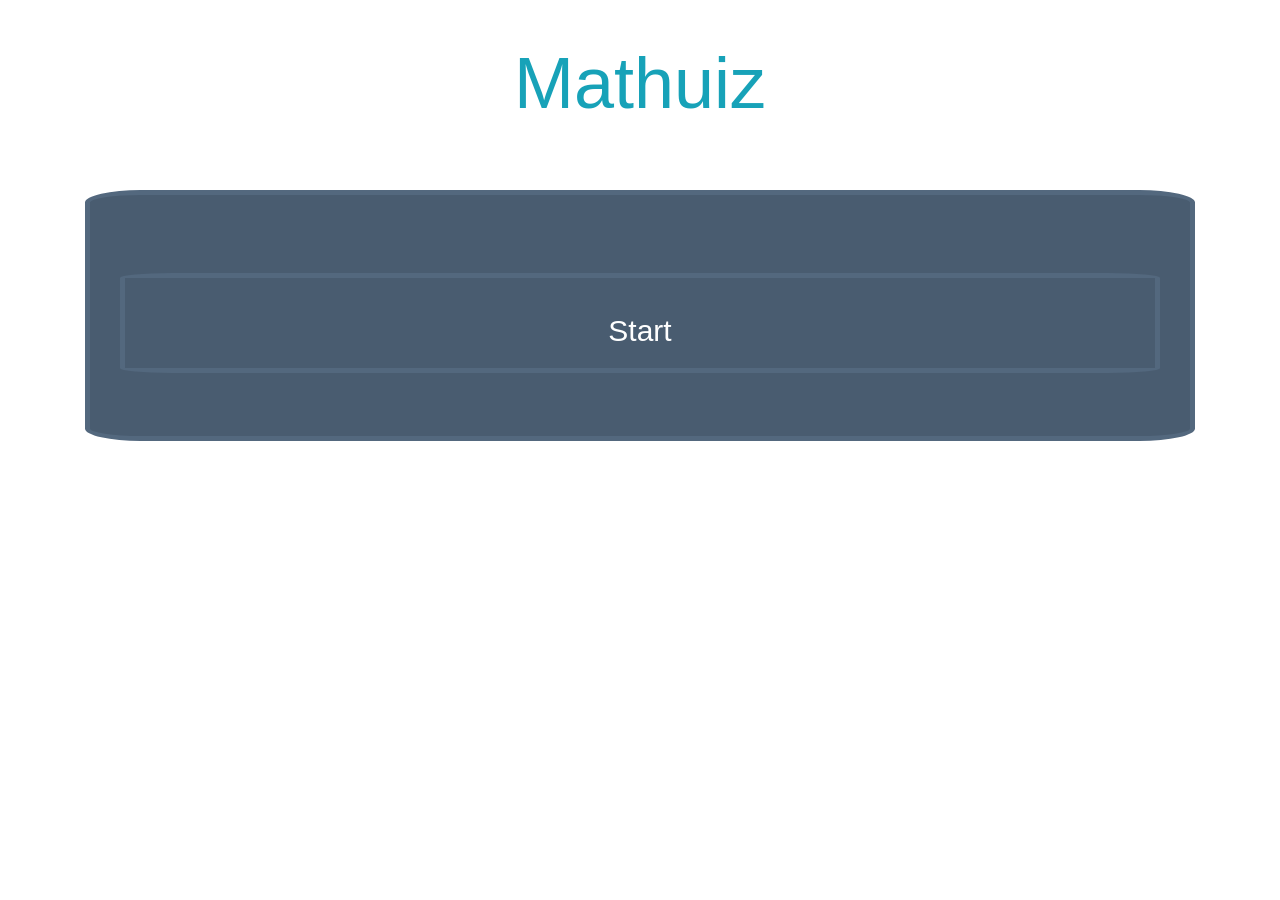
<file: index.html>
<!DOCTYPE html>
<html lang="en">

<head>
    <meta charset="UTF-8" />
    <meta name="viewport" content="width=device-width, initial-scale=1.0" />
    <meta http-equiv="X-UA-Compatible" content="ie=edge" />
    <link rel="stylesheet" href="https://stackpath.bootstrapcdn.com/bootstrap/4.3.1/css/bootstrap.min.css"
        integrity="sha384-ggOyR0iXCbMQv3Xipma34MD+dH/1fQ784/j6cY/iJTQUOhcWr7x9JvoRxT2MZw1T" crossorigin="anonymous" />
    <link rel="stylesheet" href="//maxcdn.bootstrapcdn.com/font-awesome/4.3.0/css/font-awesome.min.css">
    <link rel="stylesheet" href="style.css" />

    <title>Mathuiz</title>
</head>

<body>
    <!-- top section -->
    <div class="intro py-3 bg-white text-center">
        <div class="container">
            <h2 class="text-info display-3 my-4">Mathuiz</h2>
        </div>
    </div>

    <!--result section -->
    <div class="result py-4 d-none bg-white text-center">
        <div class="container lead">
            <p>
                You're score is <span class="text-info display-4 p-3">0</span> on ya Master Mathuizan
            </p>
        </div>
    </div>
    <!-- quiz section -->
    <div class="quiz py-4 bigg text-center">
        <div class="container">
            <!-- timer sectionn -->

            <div class="timer d-none">
                <label class="text-info display-4" id="minutes">01</label>
                    <label class="text-info display-4">:</label>
                <label class="text-info display-4" id="seconds">30</label>
            </div>

            <!-- END timer sectionn -->
            <span>
                <span class="my-5 text-white text-center message"> </span>
            </span>
            <form class="quiz-form text-light form-style-4" onsubmit="submit">
                <div class="my-5">
                    <button id="startBtn" class="btn btn-primary btn-lg form-style-4">Start</button>
                    <div id="questions asnwer-field">
                        <p class="lead font-weight-normal" id="questionText"></p>
                    </div>
                    <div class="asnwer-field form-check my-2 text-white-50">
                        <label class="form-check-label">Your Answer: </label>
                        <input id="answer" type="number" name="q1"  />
                    </div>
                </div>
                <div class="text-center">
                    <input id="nextBTN" type="button" class="btn btn-primary btn-lg form-style-4" value="Next Question!">
                </div>
                <button id="resetBtn" class="d-none btn btn-primary btn-lg form-style-4" onclick="playAgainButton()">Play again!</button>
                

        </div>
        </form>
    </div>
    </div>
    <!-- <div class="card" style="width: 18rem;">
        <img src="" class="card-img-top" style="max-block-size: 300px;" alt="...">
        <div class="card-body">
            <h5 class="card-title">Card with stretched link</h5>
            <p class="card-text">Some quick example text to build on the card title and make up the bulk of the card's
                content.</p>
            <a href="#" class="btn btn-primary stretched-link">Go somewhere</a>
        </div>
    </div> -->

    <script src="app.js"></script>
</body>

</html>
</file>
<file: style.css>
.question {
  display: none;
}

.timer {
  height: 200px;
  width: 300px;
  padding-top: 65px;
  background-color: #53687e;
  border-radius: 5%;
  display: inline-block;
  animation-name: timer;
  position: relative;
  animation-duration: 10s;
  animation-timing-function: ease forwards;
  animation-fill-mode: forwards;
}

@keyframes timer {
  0% {
    background-color: #53687e;
    left: 0px;
    top: 200px;
  }
  25% {
    background-color: #53687e;
    left: 80%;
    top: 200px;
  }
  50% {
    background-color: #53687e;
    left: 80%;
    top: 0;
  }
  100% {
    background-color: #53687e;
    left: 0;
    top: 0 ;
  }
}

@media screen and (max-width: 600px)  {
  @keyframes timer {
      0% {
        background-color: #53687e;
        left: 0px;
        top: 0px;
      }
    }
  }


.nums {
  color: #e58a8a;
}

.bigg {
  background-image: url('https://wall.christianimages123.com/wp-content/uploads/2016/11/mathematics-equation-blackboard-powerpoint-background.jpg');
}

.lead {
  font-style: oblique;
  font-size: 40px;
}
html {
  background-image: url('https://wall.christianimages123.com/wp-content/uploads/2016/11/mathematics-equation-blackboard-powerpoint-background.jpg');

}
.feedback{
  color: crimson;
  background-color: #fff;

}

.form-style-4 {
  width: 100%;
  font-size: 30px;
  background: #495c70;
  padding: 30px 30px 15px 30px;
  border: 5px solid #53687e;
  border-radius: 5%;
}
.form-style-4 input[type="submit"],
.form-style-4 input[type="button"],
.form-style-4 input[type="text"],
.form-style-4 label {
  font-family: Georgia, "Times New Roman", Times, serif;
  font-size: 22px;
  color: #fff;
}
.form-style-4 label {
  /* display: block; */
  margin-bottom: 10px;
}
.form-style-4 label > span {
  display: inline-block;
  float: left;
  width: 150px;
}
.form-style-4 input[type="number"] {
  background: transparent;
  border: none;
  border-bottom: 1px dashed #83a4c5;
  width: 450px;
  outline: none;
  padding: 0px 0px 0px 0px;
  font-style: italic;
}

.form-style-4 input[type="text"]:focus {
  border-bottom: 1px dashed #d9ffa9;
}

.form-style-4 input[type="submit"],
.form-style-4 input[type="button"] {
  background: #576e86;
  border: none;
  padding: 8px 10px 8px 10px;
  border-radius: 10px;
  color: #a8bace;
}
.form-style-4 input[type="submit"]:hover,
.form-style-4 input[type="button"]:hover {
  background: #394d61;
}

.effect {
  display: inline-block;
  width: 600px;
  height: 150px;
  text-align: center;
  border-radius: 40px;
  color: #fff;
  font-size: 40px;
  line-height: 150px;
  vertical-align: middle;
  background: #d6249f;
  background: radial-gradient(circle at 30% 107%, #fdf497 0%, #fdf497 5%, #fd5949 45%,#d6249f 60%,#285AEB 90%);
  box-shadow: 0px 3px 10px rgba(0,0,0,.25);
}
</file>
